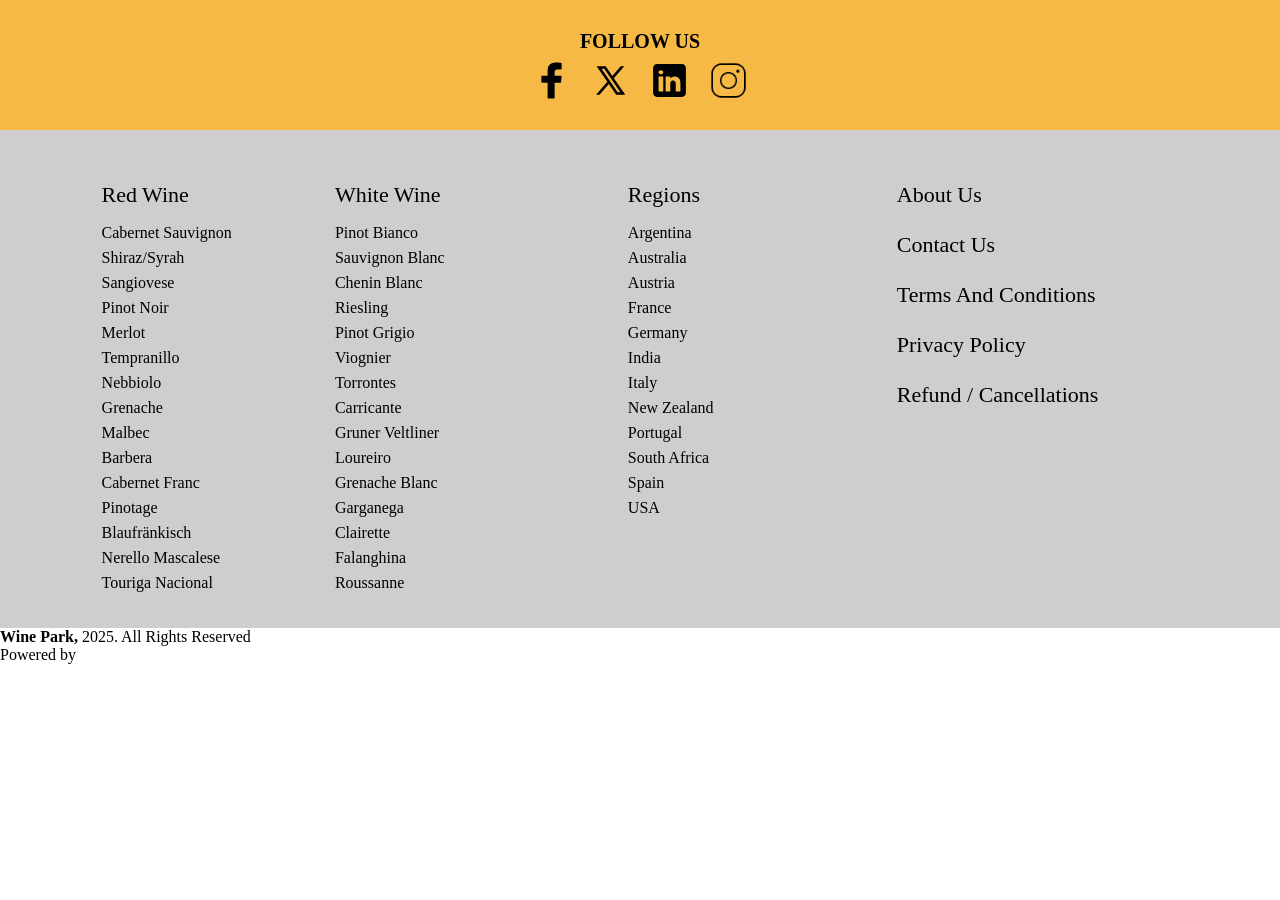
<file: index.html>
<!DOCTYPE html>
<html lang="en">
<head>
    <meta charset="UTF-8">
    <meta name="viewport" content="width=device-width, initial-scale=1.0">
    <title>Document</title>
    <link rel="stylesheet" href="style.css">
</head>
<body>
      <footer>
    
      <div class="imgf">
        <h4>FOLLOW US</h4>
        <img src="./utils/icons8-facebook-f.svg">
        <img class="im" src="./utils/icons8-x.svg">
        <img src="./utils/icons8-linkedin.svg">
        <img src="./utils/icons8-instagram-50.png">
      </div>
      </footer>
      <div class="theory">
        <div class="the1">
          <a class="red"  href="#">Red Wine</a>
          <a href="#">Cabernet Sauvignon</a>
            <a href="#">Shiraz/Syrah</a>
            <a href="#">Sangiovese</a>
            <a href="#">Pinot Noir</a>
            <a href="#">Merlot</a>
            <a href="#">Tempranillo</a>
            <a href="#">Nebbiolo</a>
            <a href="#">Grenache</a>
            <a href="#">Malbec</a>
            <a href="#">Barbera</a>
            <a href="#">Cabernet Franc</a>
            <a href="#">Pinotage</a>
            <a href="#">Blaufränkisch</a>
            <a href="#">Nerello Mascalese</a>
            <a href="#">Touriga Nacional</a>
        </div>
        <div class="the2">
          <a class="white" href="#">White Wine</a>
          <a href="#">Pinot Bianco</a>
            <a href="#">Sauvignon Blanc</a>
            <a href="#">Chenin Blanc</a>
            <a href="#">Riesling</a>
            <a href="#">Pinot Grigio</a>
            <a href="#">Viognier</a>
            <a href="#">Torrontes</a>
            <a href="#">Carricante</a>
            <a href="#">Gruner Veltliner</a>
            <a href="#">Loureiro</a>
            <a href="#">Grenache Blanc</a>
            <a href="#">Garganega</a>
            <a href="#">Clairette</a>
            <a href="#">Falanghina</a>
            <a href="#">Roussanne</a>
        </div>
        <div class="the3">
          <a class="regions" href="#">Regions</a>
          <a href="#">Argentina</a>
            <a href="#">Australia</a>
            <a href="#">Austria</a>
            <a href="#">France</a>
            <a href="#">Germany</a>
            <a href="#">India</a>
            <a href="#">Italy</a>
            <a href="#">New Zealand</a>
            <a href="#" >Portugal</a>
            <a href="#">South Africa</a>
            <a href="#">Spain</a>
            <a href="#">USA</a>
        </div>
        <div class="the4">
           <a href="#">About Us</a>
            <a href="#"> Contact Us <a>
            <a href="#"> Terms And Conditions</a>
            <a href="#">Privacy Policy</a>
            <a href="#"> Refund / Cancellations</a>
        </div>
      </div>
      <div class="lastfooter">
        <div class="left">
        <p><b>Wine Park,</b> 2025. All Rights Reserved</p>
        </div>
        <div class="right">
          <p>Powered by</p>
          <img>
          <img>
        </div>
      </div>
</body>
</html>
</file>
<file: style.css>
*{
    padding: 0%;
    margin: 0%;
    box-sizing: border-box;
    text-decoration: none;
}

/* footer>h4{
    text-align: center;
    margin: 20px;
} */

.imgf{
  text-align: center;
}
.imgf>img{
    height: 55px;
    padding: 8px;
}
h4{
    font-size: 20px;
}
.im{
    height: 50px;
}
footer{
    background-color: rgb(247, 185, 69);
    padding: 30px;
    height: 130px;
    width: 100%;  
}

.theory{
    display: flex;
    flex-direction: row;
    width: 100%;
    height: 498px;
    justify-content: space-around;
    padding: 40px 50px;
    background-color: rgb(208, 205, 205);
}
.red{
    font-size: 22px;
    line-height: 50px;
}
.the1{
    display: flex;
    flex-direction: column;
    line-height: 25px;
}
.white{
    font-size: 22px;
    line-height: 50px;
}
.the2{
    display: flex;
    flex-direction: column;
    padding-right: 80px;
    line-height: 25px;
}
.regions{
    font-size: 22px;
    line-height: 50px;
}
.the3{
    display: flex;
    flex-direction: column;
    padding-right: 80px;
    line-height: 25px;
}

.the4{
    display: flex;
    flex-direction: column;
    padding-right: 80px;
    color: black;
    font-size: 22px;
    line-height: 50px;
}
a{
    color: black;
}
</file>
